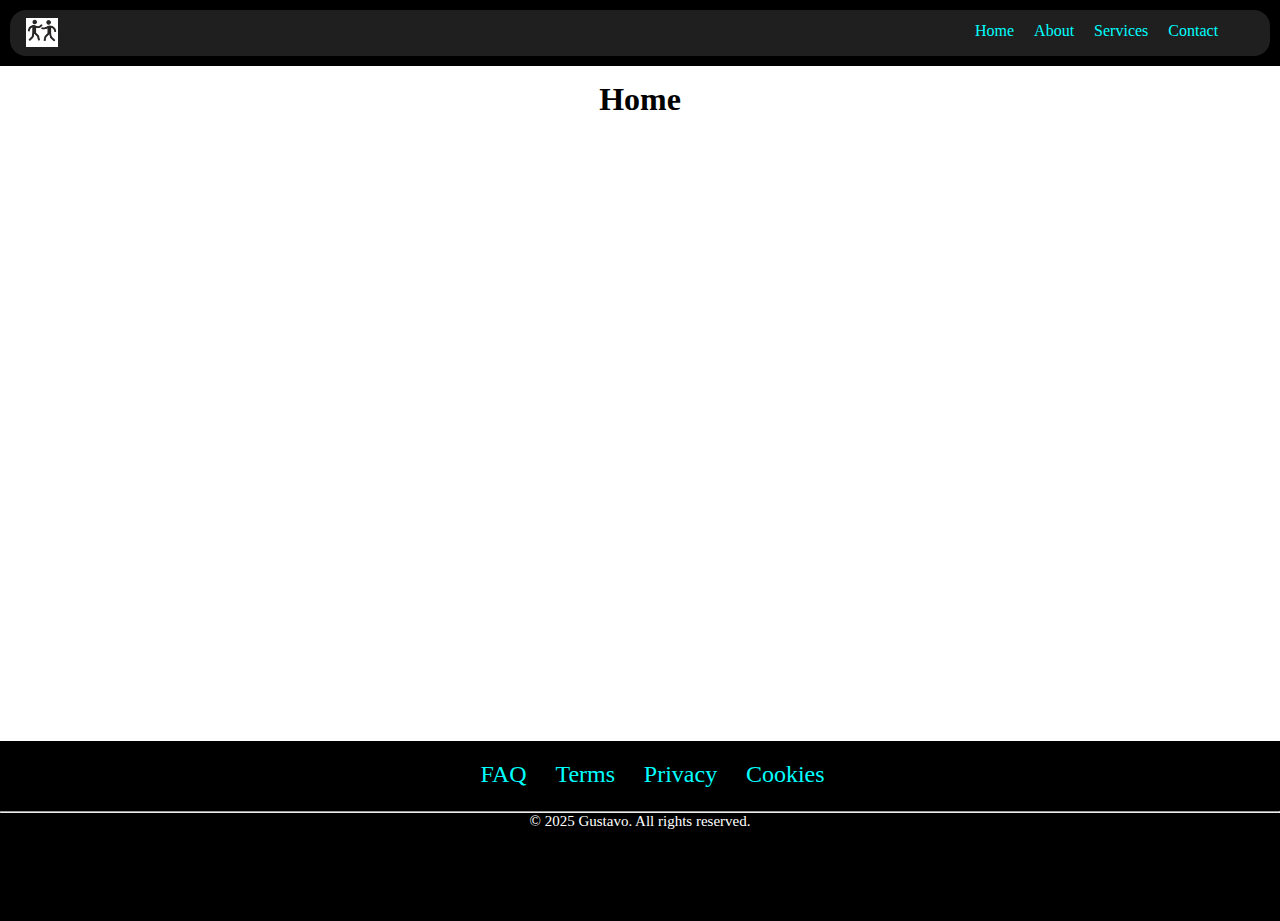
<file: index.html>
<!DOCTYPE html>
<html lang="en">

<head>
    <meta charset="UTF-8">
    <meta name="viewport" content="width=device-width, initial-scale=1.0">
    <link rel="stylesheet" href="./styles.css" />
    <title>Home - Nav Example</title>
</head>

<body>
    <header aria-label="Header Information">
        <nav aria-label="Navigation ELement">
            <a href="./index.html" class="logo"><img src="./assets/imgs/hifive.png" alt="logo"></a>
            <span></span>
            <ul>
                <li><a href="#" class="navlink" id="current_page">Home</a></li>
                <li><a href="./pages/about.html" class="navlink">About</a></li>
                <li><a href="./pages/services.html" class="navlink">Services</a></li>
                <li><a href="./pages/contact.html" class="navlink">Contact</a></li>
            </ul>
        </nav>
    </header>

    <main aria-label="Main Information">
        <div class="homepage-content">
            <h1 style="text-align: center;">Home</h1>
        </div>
    </main>

    <footer aria-label="Footer Information">
        <nav aria-label="Footer Navigation">
            <ul>
                <li id="footerLink"><a class="navlink" href="#">FAQ</a></li>
                <li id="footerLink"><a class="navlink" href="#">Terms</a></li>
                <li id="footerLink"><a class="navlink" href="#">Privacy</a></li>
                <li id="footerLink"><a class="navlink" href="#">Cookies</a></li>
            </ul>
        </nav>
        <hr>
        <p>&copy; <time datetime="2025-01-01">2025</time> Gustavo. All rights reserved.</p>
    </footer>
</body>

</html>
</file>
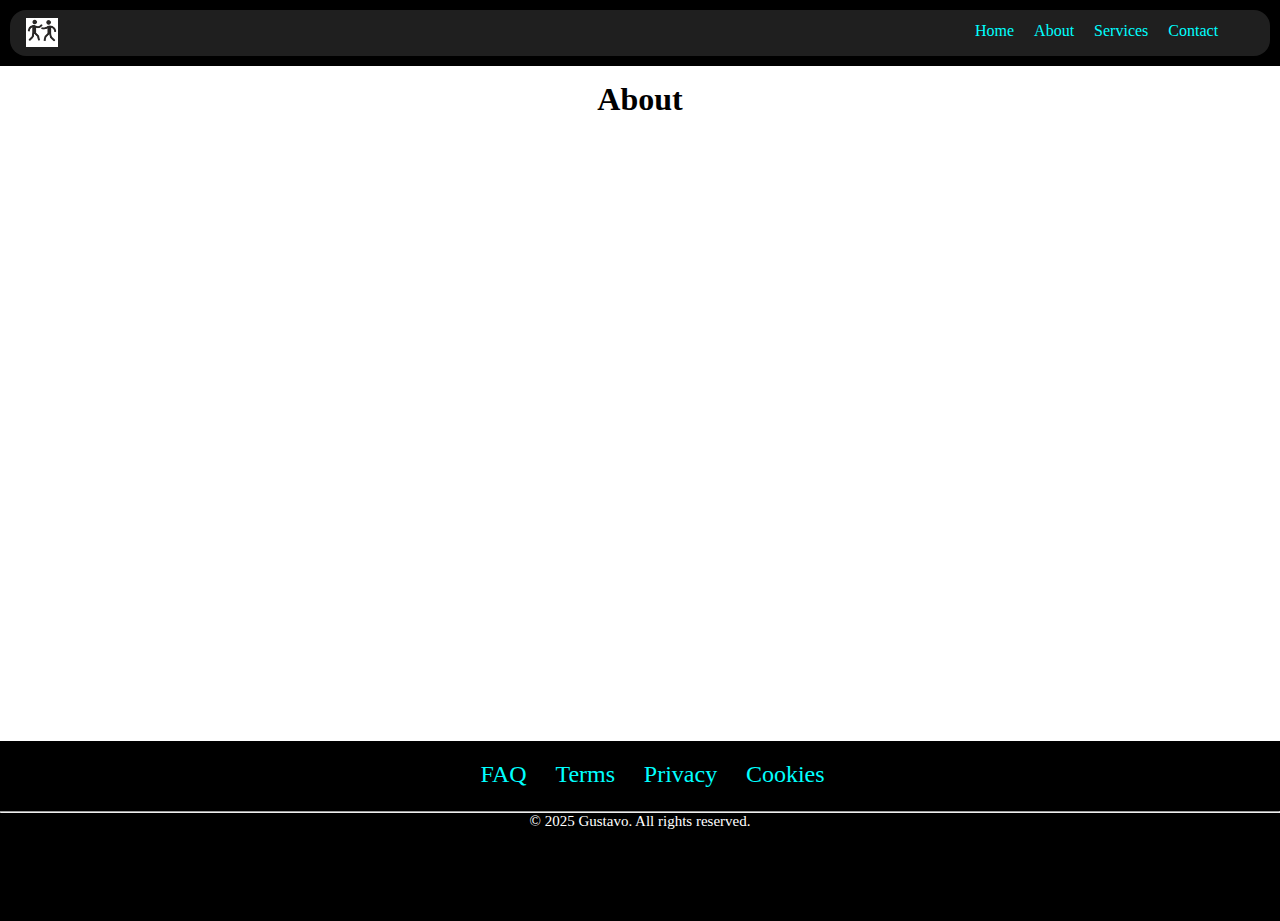
<file: pages/about.html>
<!DOCTYPE html>
<html lang="en">

<head>
    <meta charset="UTF-8">
    <meta name="viewport" content="width=device-width, initial-scale=1.0">
    <link rel="stylesheet" href="../styles.css" />
    <title>Home - Nav Example</title>
</head>

<body>
    <header aria-label="Header Information">
        <nav aria-label="Navigation ELement">
            <a href="../index.html" class="logo"><img src="../assets/imgs/hifive.png" alt="logo"></a>
            <span></span>
            <ul>
                <li><a href="../index.html" class="navlink">Home</a></li>
                <li><a href="#" class="navlink" id="current_page">About</a></li>
                <li><a href="./services.html" class="navlink">Services</a></li>
                <li><a href="./contact.html" class="navlink">Contact</a></li>
            </ul>
        </nav>
    </header>

    <main aria-label="Main Information">
        <div class="homepage-content">
            <h1 style="text-align: center;">About</h1>
        </div>
    </main>

    <footer aria-label="Footer Information">
        <nav aria-label="Footer Navigation">
            <ul>
                <li id="footerLink"><a class="navlink" href="#">FAQ</a></li>
                <li id="footerLink"><a class="navlink" href="#">Terms</a></li>
                <li id="footerLink"><a class="navlink" href="#">Privacy</a></li>
                <li id="footerLink"><a class="navlink" href="#">Cookies</a></li>
            </ul>
        </nav>
        <hr>
        <p>&copy; <time datetime="2025-01-01">2025</time> Gustavo. All rights reserved.</p>
    </footer>

</body>

</html>
</file>
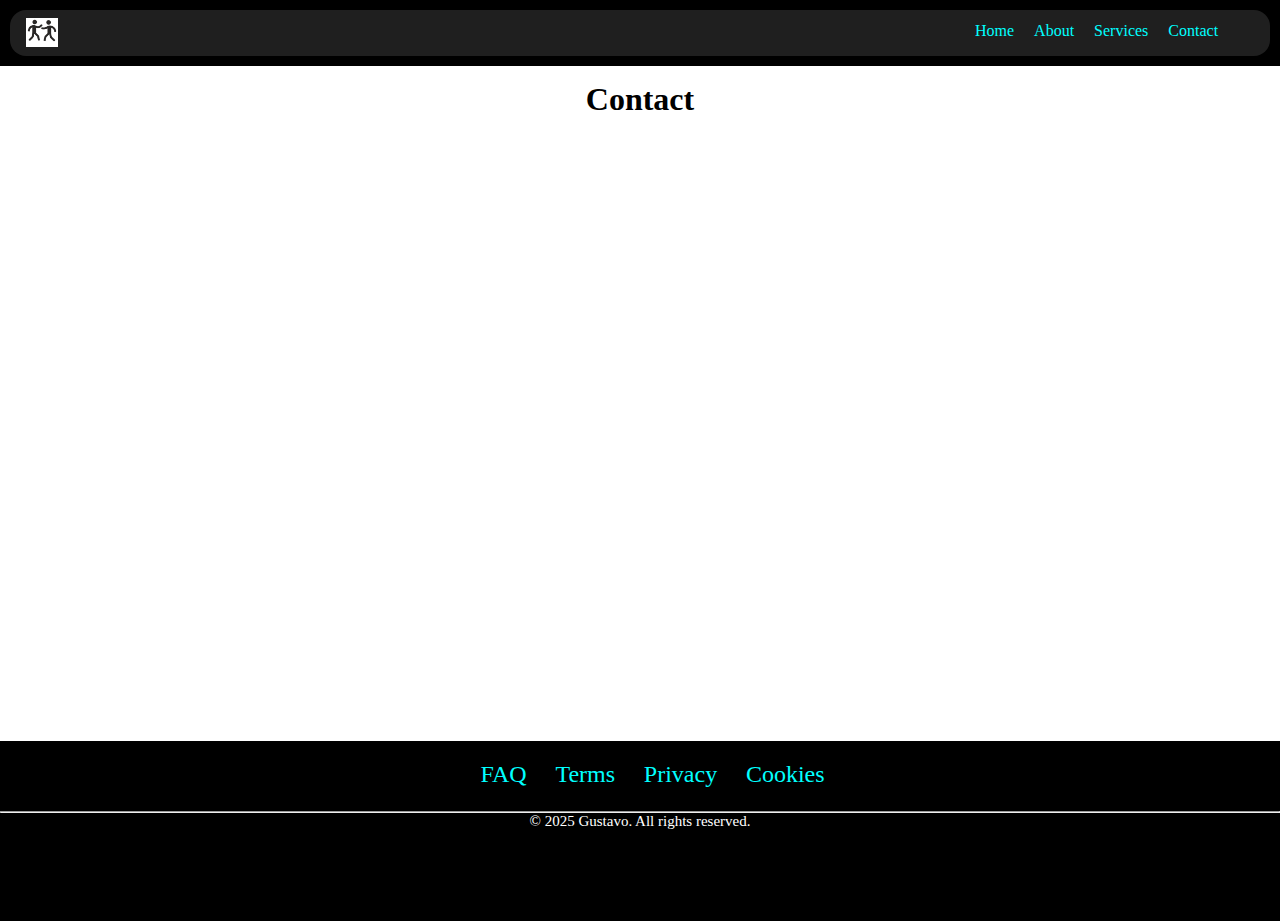
<file: pages/contact.html>
<!DOCTYPE html>
<html lang="en">

<head>
    <meta charset="UTF-8">
    <meta name="viewport" content="width=device-width, initial-scale=1.0">
    <link rel="stylesheet" href="../styles.css" />
    <title>Home - Nav Example</title>
</head>

<body>
    <header aria-label="Header Information">
        <nav aria-label="Navigation ELement">
            <a href="../index.html" class="logo"><img src="../assets/imgs/hifive.png" alt="logo"></a>
            <span></span>
            <ul>
                <li><a href="../index.html" class="navlink">Home</a></li>
                <li><a href="./about.html" class="navlink">About</a></li>
                <li><a href="./services.html" class="navlink">Services</a></li>
                <li><a href="#" class="navlink" id="current_page">Contact</a></li>
            </ul>
        </nav>
    </header>

    <main aria-label="Main Information">
        <div class="homepage-content">
            <h1 style="text-align: center;">Contact</h1>
        </div>
    </main>
    <footer aria-label="Footer Information">
        <nav aria-label="Footer Navigation">
            <ul>
                <li id="footerLink"><a class="navlink" href="#">FAQ</a></li>
                <li id="footerLink"><a class="navlink" href="#">Terms</a></li>
                <li id="footerLink"><a class="navlink" href="#">Privacy</a></li>
                <li id="footerLink"><a class="navlink" href="#">Cookies</a></li>
            </ul>
        </nav>
        <hr>
        <p>&copy; <time datetime="2025-01-01">2025</time> Gustavo. All rights reserved.</p>
    </footer>
</body>

</html>
</file>
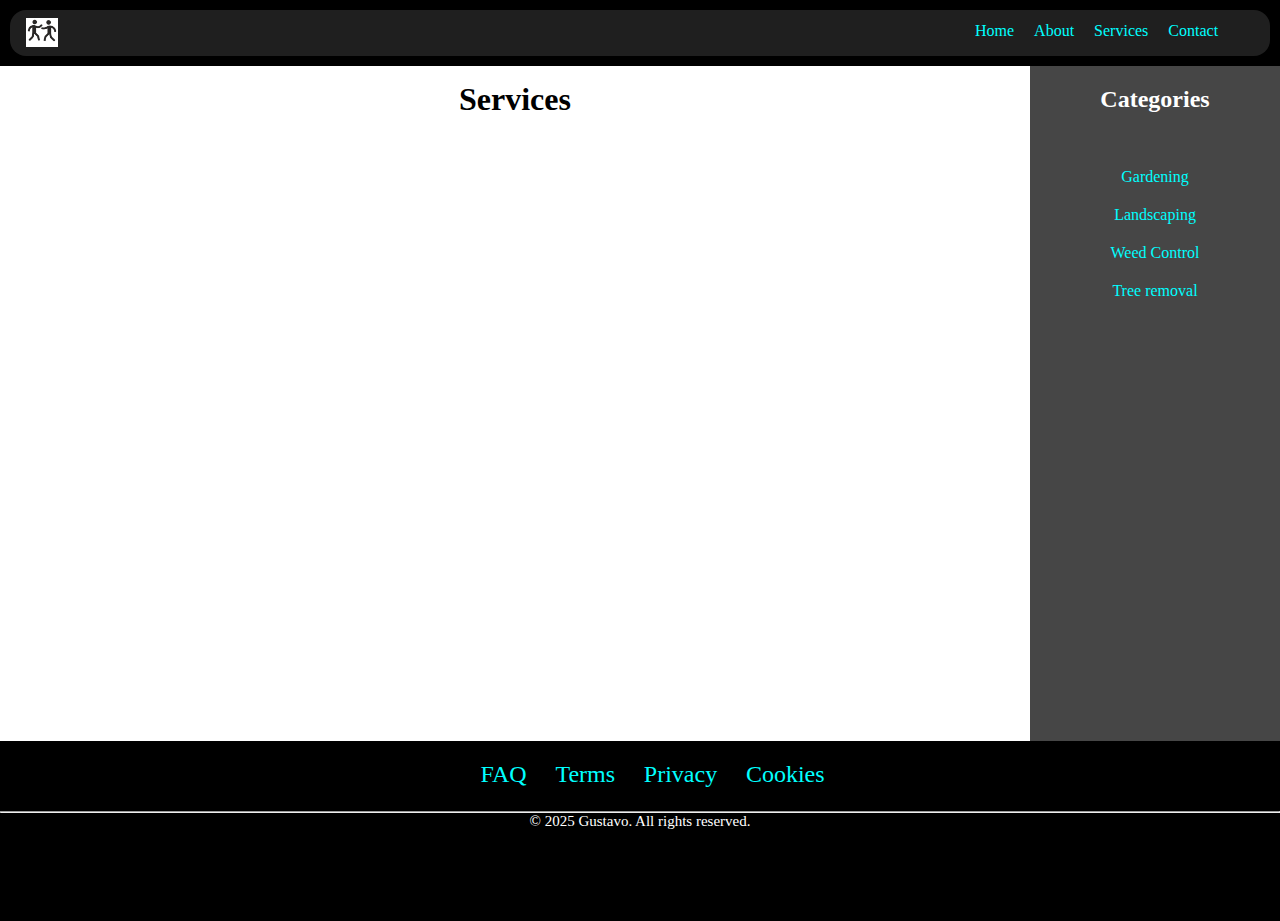
<file: pages/services.html>
<!DOCTYPE html>
<html lang="en">

<head>
    <meta charset="UTF-8">
    <meta name="viewport" content="width=device-width, initial-scale=1.0">
    <link rel="stylesheet" href="../styles.css" />
    <title>Home - Nav Example</title>
</head>

<body>
    <header aria-label="Header Information">
        <nav aria-label="Navigation ELement">
            <a href="../index.html" class="logo"><img src="../assets/imgs/hifive.png" alt="logo"></a>
            <span></span>
            <ul>
                <li><a href="../index.html" class="navlink">Home</a></li>
                <li><a href="./about.html" class="navlink">About</a></li>
                <li><a href="#" class="navlink" id="current_page">Services</a></li>
                <li><a href="./contact.html" class="navlink">Contact</a></li>
            </ul>
        </nav>
    </header>

    <main aria-label="Main Information">
        <aside class="card">
            <nav aria-label="Navigation Services">
                <div class="card-inner">
                    <h2>Categories</h2>
                    <ul>
                        <li><a class="navlink" href="#">Gardening</a></li>
                        <li><a class="navlink" href="#">Landscaping</a></li>
                        <li><a class="navlink" href="#">Weed Control</a></li>
                        <li><a class="navlink" href="#">Tree removal</a></li>
                    </ul>
                </div>
            </nav>
        </aside>
        <div class="homepage-content">
            <h1 style="text-align: center;">Services</h1>
        </div>
    </main>
    <footer aria-label="Footer Information">
        <nav aria-label="Footer Navigation">
            <ul>
                <li id="footerLink"><a class="navlink" href="#">FAQ</a></li>
                <li id="footerLink"><a class="navlink" href="#">Terms</a></li>
                <li id="footerLink"><a class="navlink" href="#">Privacy</a></li>
                <li id="footerLink"><a class="navlink" href="#">Cookies</a></li>
            </ul>
        </nav>
        <hr>
        <p>&copy; <time datetime="2025-01-01">2025</time> Gustavo. All rights reserved.</p>
    </footer>
</body>

</html>
</file>
<file: styles.css>
* {
    box-sizing: border-box;
    margin: 0;
    padding: 0;
    list-style: none;
    text-decoration: none;
}

header {
    padding: 10px 10px 10px 10px;
    background-color: black;
}

header nav { 
    background-color: #1f1f1f;
    padding: 8px 16px;
    border-radius: 16px;
}


.logo {
    display: inline-block;
    background-color: white;
}

header nav > a img {
    width: 32px;
    height: auto;
}

header nav > a {
    display: inline-block;
    vertical-align: middle;
}


header nav ul {
    margin-bottom: 8px;
    display: inline-block;
}

header nav ul,
header nav ul li {
    display: inline-block;
}

header nav ul li {
    margin-right: 16px;
}

header nav > span {
    display: inline-block;
    width: calc(100% - 45px - 256px - 2px - 16px );
}

header nav ul li:last-child {
    margin-right: 0px;
}

.navlink:link,
.navlink:visited {
    color: aqua;
}

.navlink:hover {
    color: orange
}

.navlink:active {
    color: green;
}

.navlink[href]

#current_page {
    color: aquamarine;
}

main {
    margin: 0;
    padding: 0;
}

main aside div ul li {
    padding-bottom: 10px;
    padding-top: 10px;

}

.card {
  text-align: center;
  width: 250px;
  background-color: #464646;
  padding: 20px;
  float: right;
  color: white;
  min-height: 75vh;
}

h2 {
    padding-bottom: 45px;
}

.homepage-content {
    padding-top: 15px;
    min-height: 75vh;
}

/* footer */
footer {
  background: var(--light);
  text-align: center;
  font-size: 15px;
  height: 20vh;
  color: white;
  background-color: #000000;
}

footer nav ul,
footer nav ul li {
    display: inline-block;
}

footer nav > a {
    display: inline-block;
    vertical-align: middle;
}

footer nav ul {
    margin-bottom: 8px;
    display: inline-block;
}

#footerLink {
    padding-top: 20px;
    padding-bottom: 15px;
    padding-left: 25px;
    font-size: x-large;
    display: inline-block;
}

hr {
    size: 2;
    padding-right: 100px;
    text-align: center;
}
</file>
